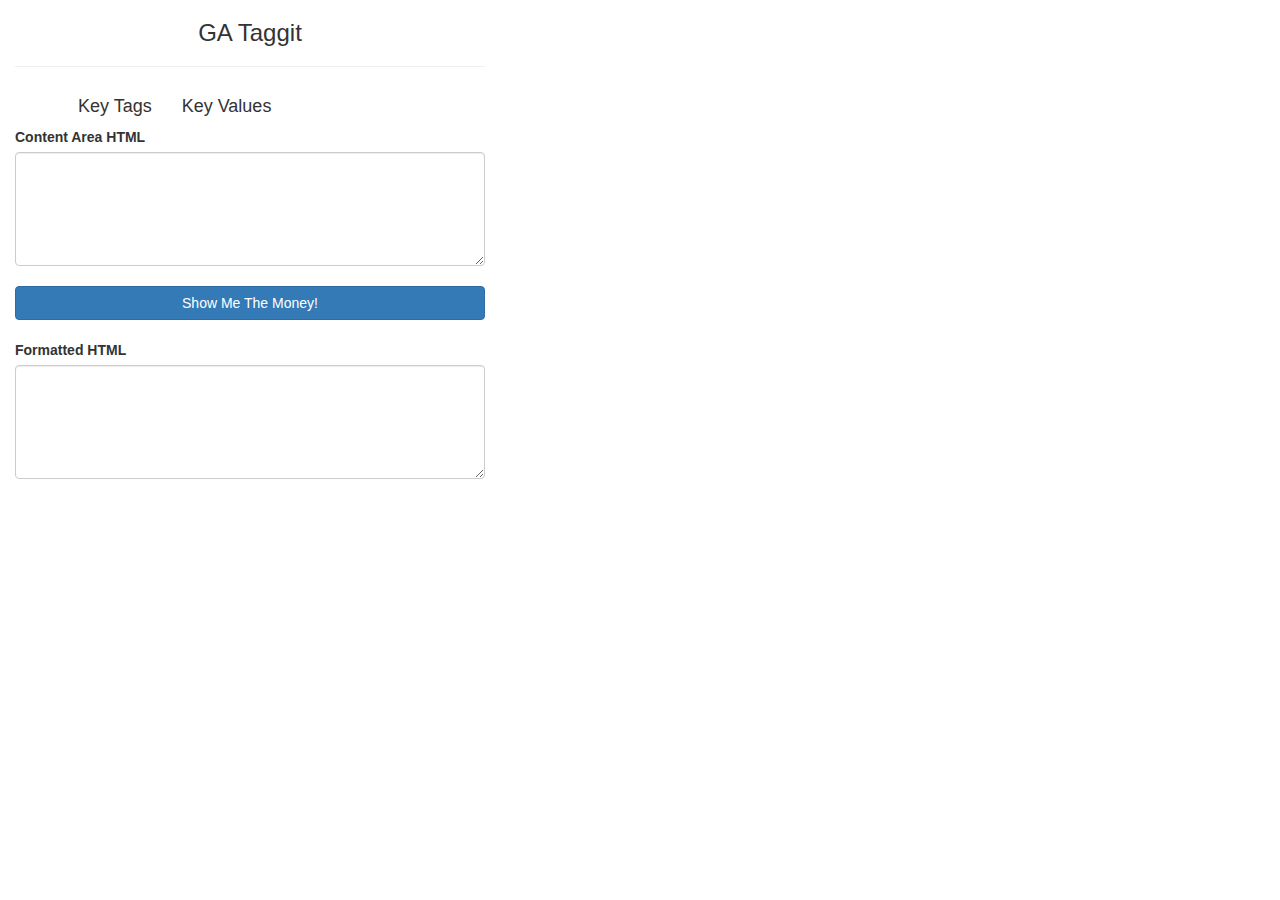
<file: static/index.html>
<!DOCTYPE html>
<html lang="en">
  <head>
    <meta charset="utf-8">
    <meta http-equiv="X-UA-Compatible" content="IE=edge">
    <meta name="viewport" content="width=device-width, initial-scale=1">
    <!-- The above 3 meta tags *must* come first in the head; any other head content must come *after* these tags -->
    <title>GA Taggit</title>

    <!-- Bootstrap -->
    <link href="css/bootstrap.min.css" rel="stylesheet">
    <link href="css/base.css" rel="stylesheet">

    <!-- HTML5 shim and Respond.js for IE8 support of HTML5 elements and media queries -->
    <!-- WARNING: Respond.js doesn't work if you view the page via file:// -->
    <!--[if lt IE 9]>
      <script src="https://oss.maxcdn.com/html5shiv/3.7.2/html5shiv.min.js"></script>
      <script src="https://oss.maxcdn.com/respond/1.4.2/respond.min.js"></script>
    <![endif]-->
  </head>
  <body>
    <div class="container-fluid">
    
    <h3 class="text-center">GA Taggit</h3>
    <hr>
  
      <div class="row">
        <div class="col-xs-4">
          <h4 class="text-right">Key Tags</h4>
        </div>
        <div class="col-xs-8">
          <h4>Key Values</h4>
        </div>
      </div>

      <form class="form-horizontal" id="tagForm">
      </form>

      <div class="row">
        <div class="col-xs-12">
          <label class="control-label">Content Area HTML</label>
          <textarea class="form-control" id="contentArea" rows="5"></textarea>
        </div>
      </div>
      <br>
      <button type="button" class="btn btn-primary btn-block" id="sMTM">Show Me The Money!</button>
      <br>
      <div class="row">
        <div class="col-xs-12">
          <label class="control-label">Formatted HTML</label>
          <textarea class="form-control" id="formattedHTML" rows="5"></textarea>
        </div>
      </div>
      <br>

    <p class="htmlTemplate hidden"></p>
    </div>

    <!-- jQuery (necessary for Bootstrap's JavaScript plugins) -->
    <script src="js/jquery.min.js"></script>
    <!-- Include all compiled plugins (below), or include individual files as needed -->
    <script src="js/bootstrap.min.js"></script>
    <!-- popup.html JS -->
    <script src="js/popup.js"></script>
  </body>
</html>
</file>
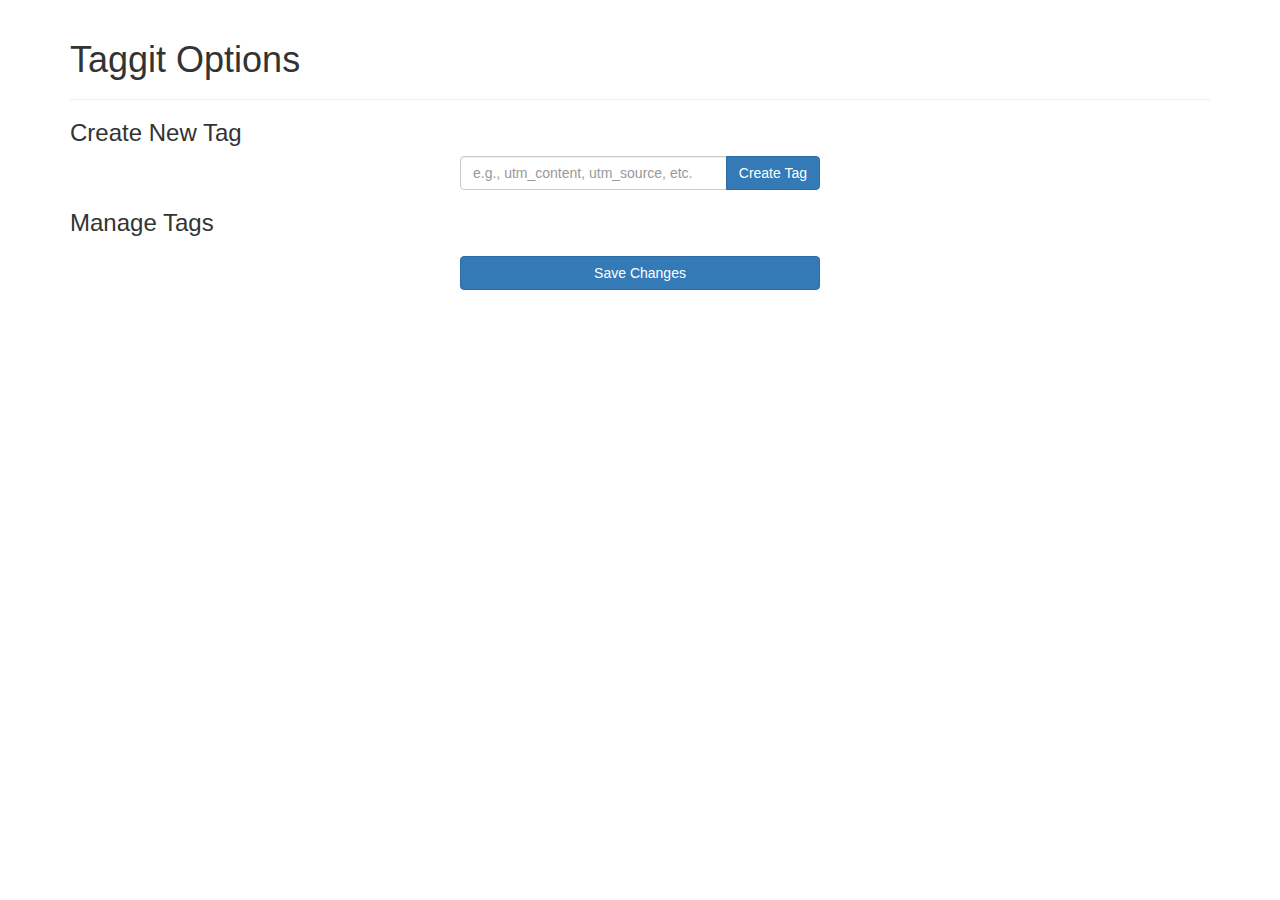
<file: static/options.html>
<!DOCTYPE html>
<html lang="en">
  <head>
    <meta charset="utf-8">
    <meta http-equiv="X-UA-Compatible" content="IE=edge">
    <meta name="viewport" content="width=device-width, initial-scale=1">
    <!-- The above 3 meta tags *must* come first in the head; any other head content must come *after* these tags -->
    <title>GA Taggit Options</title>

    <!-- Bootstrap -->
    <link href="css/bootstrap.min.css" rel="stylesheet">

    <!-- HTML5 shim and Respond.js for IE8 support of HTML5 elements and media queries -->
    <!-- WARNING: Respond.js doesn't work if you view the page via file:// -->
    <!--[if lt IE 9]>
      <script src="https://oss.maxcdn.com/html5shiv/3.7.2/html5shiv.min.js"></script>
      <script src="https://oss.maxcdn.com/respond/1.4.2/respond.min.js"></script>
    <![endif]-->
  </head>
  <body>

    <div class="container">
      
      <div class="page-header">
        <h1>Taggit Options</h1>
      </div>
      
      <h3>Create New Tag</h3>
      <div class="alert alert-warning hidden" role="alert">
        <strong>Yo Dog!</strong> You didn't enter the tag name.
      </div>
      <div class="alert alert-success hidden" role="alert">
        <strong>Yeah buddy!</strong> You've successfully saved your tags!
      </div>
      <div class="row" id="createTag">
        <div class="col-md-4 col-md-offset-4">
          <div class="input-group">
            <input type="text" class="form-control" id="tagFormName" placeholder="e.g., utm_content, utm_source, etc.">
            <span class="input-group-btn">
              <button class="btn btn-primary" type="button" id="btnCreateTag">Create Tag</button>
            </span>
          </div><!-- /input-group -->
        </div><!-- /.col-lg-6 -->
      </div><!-- /.row -->

      <div>
        <h3>Manage Tags</h3>
        <div class="panel-group" id="accordion" role="tablist" aria-multiselectable="true">
        </div>
      </div>
      
      <div class="row">
        <div class="col-md-4 col-md-offset-4">
          <button type="button" class="btn btn-primary btn-block" id="save">Save Changes</button>
        </div>
      </div>

    </div>

    <!-- jQuery (necessary for Bootstrap's JavaScript plugins) -->
    <script src="js/jquery.min.js"></script>
    <!-- Include all compiled plugins (below), or include individual files as needed -->
    <script src="js/bootstrap.min.js"></script>
    <!-- For options page -->
    <script src="js/options.js"></script>
  </body>
</html>
</file>
<file: static/css/base.css>
html {
  width: 500px;
}

body {
  width: 500px;
}
</file>
